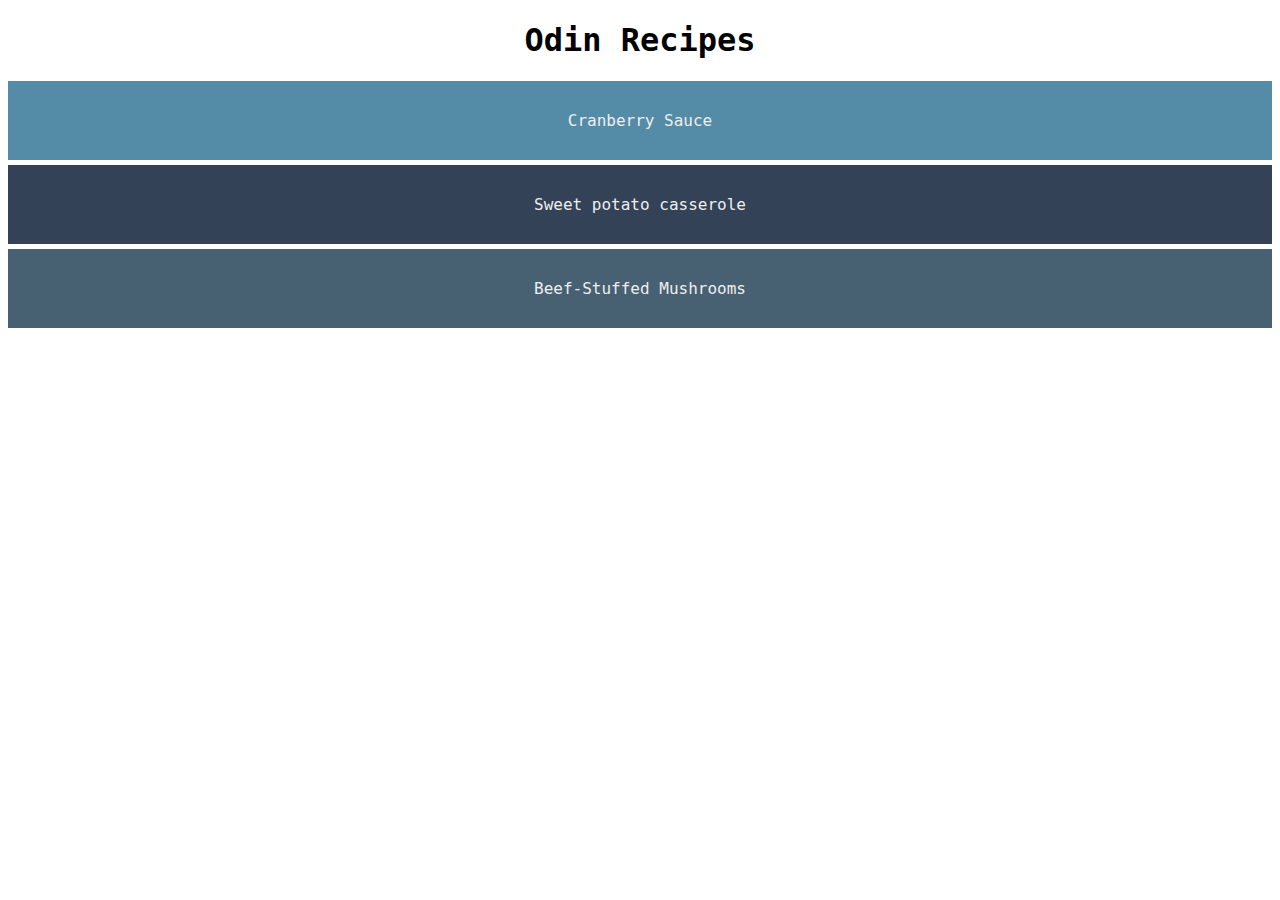
<file: index.html>
<!DOCTYPE html>
<html lang="en">
    <head>
        <meta charset="utf-8">
        <title>Odin Recipes</title>
        <link rel="stylesheet" href="style.css">
    </head>

    <body>
        <h1>Odin Recipes</h1>
        <lu class="links">
            <div class="cranberry-link"><li><a href="./recipes/cranberry-sauce.html">Cranberry Sauce</a></li></div>
            <div class="potato-link"><li><a href="./recipes/sweet-potato-casserole.html">Sweet potato casserole</a></li></div>
            <div class="mushrooms-link"><li><a href="./recipes/stuffed-mushrooms.html">Beef-Stuffed Mushrooms</a></li></div>
        </lu>
    </body>
</html>
</file>
<file: style.css>
/* All */
body{
    font-family: Monaco, Monospace;
    text-align: center;
}
img{
    width: 300px;
    height: auto;
}
ul, ol, div, h2{
    text-align: left;
}


/* All titles in cranberry-sauce.html */
.cranberry{
    color: rgb(228, 139, 139);
}
/* cranberry-sauce.html main title */
h1.cranberry{
    color:white;
    background-color:rgb(228, 139, 139);
}
/* cranberry-sauce.html image */
#cranberry-main-img{
    width: 500px;
    height: auto;
}


/* All titles in sweet-potato-casserole.html */
.sweet-potato{
    color: rgb(255, 152, 17);
}
/* sweet-potato-casserole.html main title */
h1.sweet-potato{
    color:white;
    background-color: rgb(255, 152, 17);
}
/* sweet-potato-casserole.html main image */
#potato-main-img{
    width: 500px;
    height: auto;
}


/* All titles in stuffed-mushrooms.html */
.mushrooms{
    color: brown;
}
/* stuffed-mushrooms.html main title */
h1.mushrooms{
    color:white;
    background-color: brown;
}
/* stuffed-mushrooms.html main image */
#mushrooms-main-img{
    width: 500px;
    height: auto;
}

.links {
    list-style: none;
}
.links a {
    text-decoration: none;
    color: #EEEEEE;
    padding: 30px;
}
.links div {
    padding: 30px;
    margin-bottom: 5px;
    text-align: center;
}

.cranberry-link {
    background-color: #548CA8;
}
.mushrooms-link {
    background-color: #476072;
}
.potato-link {
    background-color: #334257;
}
</file>
